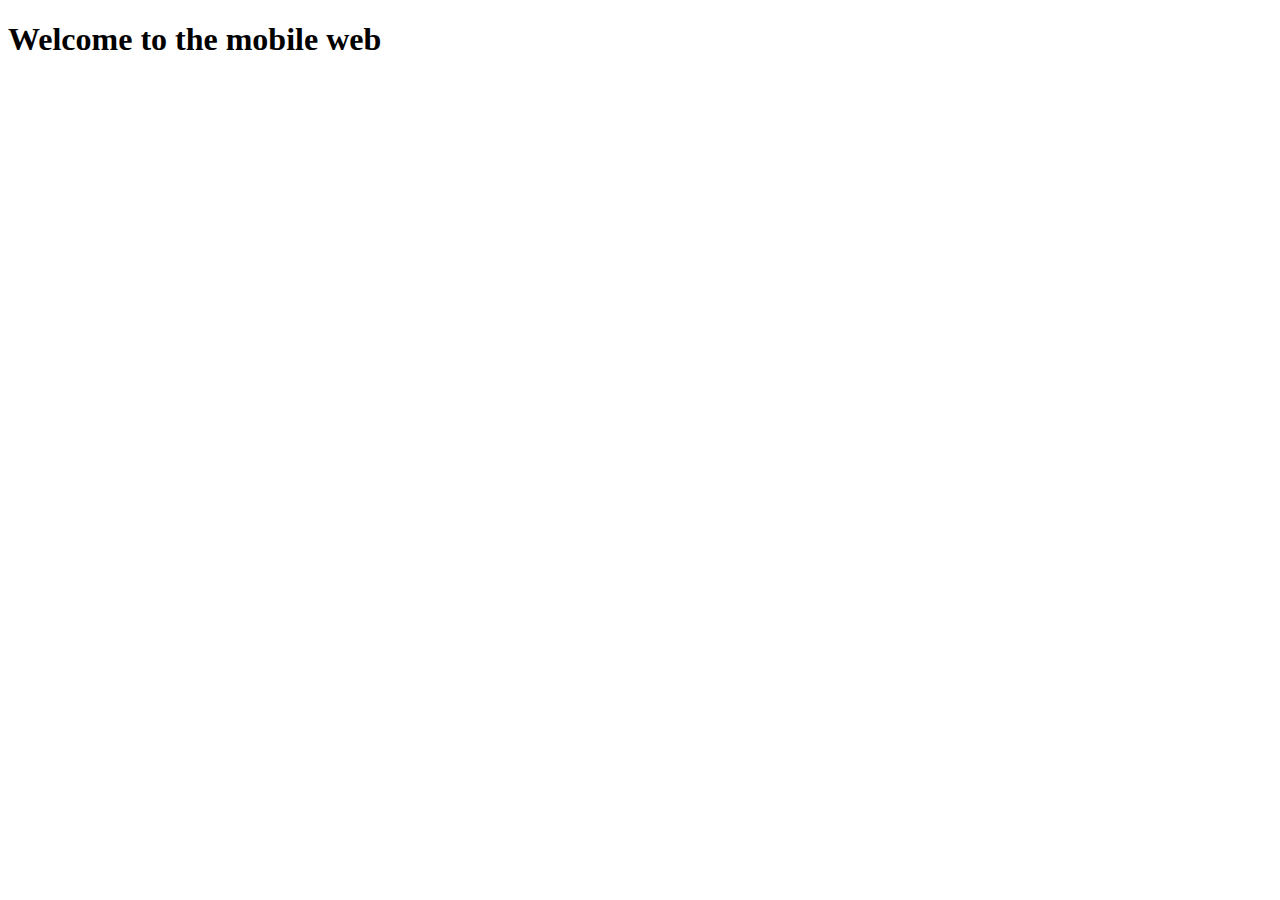
<file: test.html>
<!doctype html>
<html amp lang="en">
  <head>
    <meta charset="utf-8">
    <script async src="https://cdn.ampproject.org/v0.js"></script>
    <title>Hello, AMPs</title>
    <link rel="canonical" href="http://example.ampproject.org/article-metadata.html">
    <meta name="viewport" content="width=device-width,minimum-scale=1,initial-scale=1">
    <script type="application/ld+json">
      {
        "@context": "http://schema.org",
        "@type": "NewsArticle",
        "headline": "Open-source framework for publishing content",
        "datePublished": "2015-10-07T12:02:41Z",
        "image": [
          "logo.jpg"
        ]
      }
    </script>
    <style amp-boilerplate>body{-webkit-animation:-amp-start 8s steps(1,end) 0s 1 normal both;-moz-animation:-amp-start 8s steps(1,end) 0s 1 normal both;-ms-animation:-amp-start 8s steps(1,end) 0s 1 normal both;animation:-amp-start 8s steps(1,end) 0s 1 normal both}@-webkit-keyframes -amp-start{from{visibility:hidden}to{visibility:visible}}@-moz-keyframes -amp-start{from{visibility:hidden}to{visibility:visible}}@-ms-keyframes -amp-start{from{visibility:hidden}to{visibility:visible}}@-o-keyframes -amp-start{from{visibility:hidden}to{visibility:visible}}@keyframes -amp-start{from{visibility:hidden}to{visibility:visible}}</style><noscript><style amp-boilerplate>body{-webkit-animation:none;-moz-animation:none;-ms-animation:none;animation:none}</style></noscript>
  </head>
  <body>
    <h1>Welcome to the mobile web</h1>
    <amp-img src="https://goo.gl/images/dMRGw9" alt="Welcome" height
  </body>
</html>
</file>
